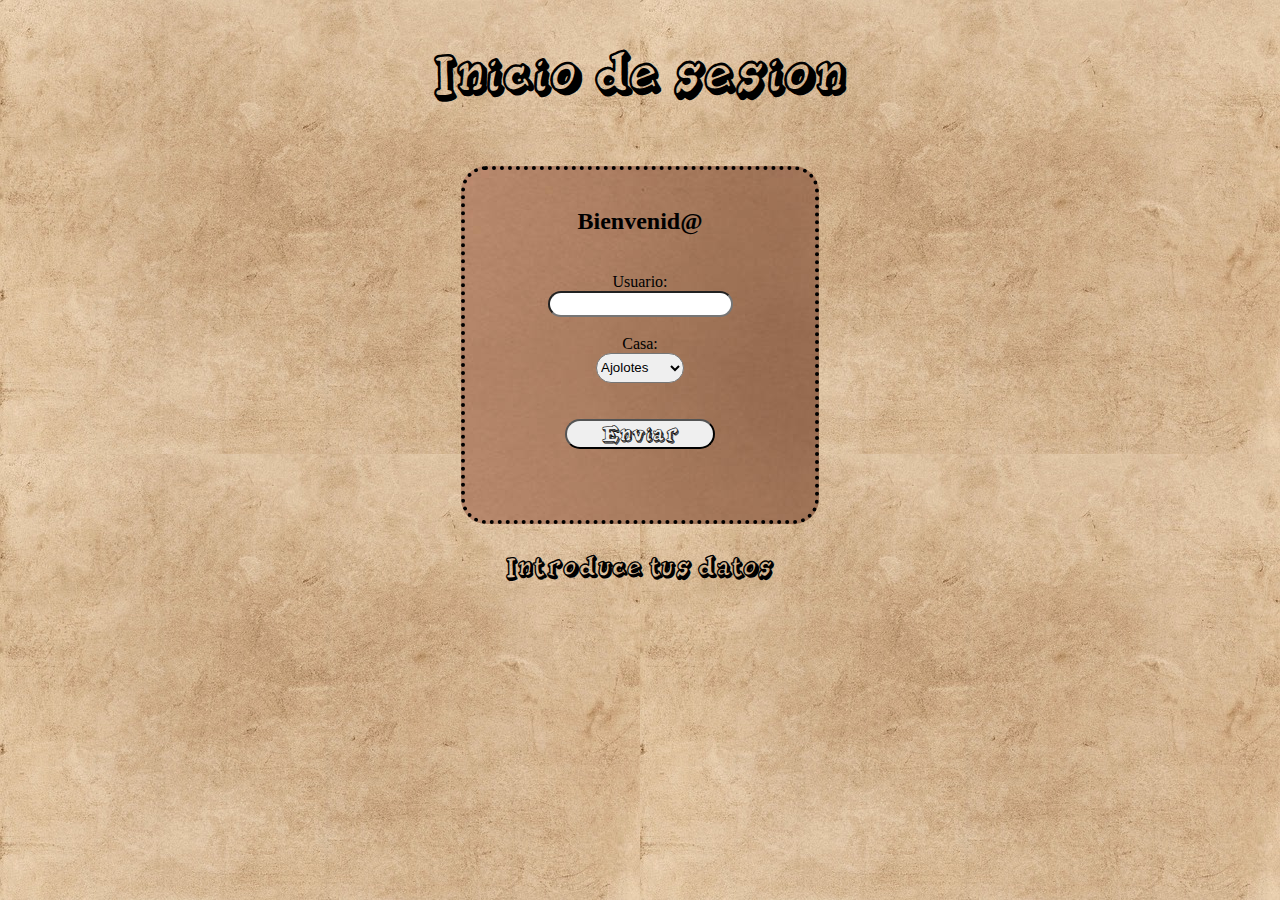
<file: templates/Pagina_principal.html>
<!DOCTYPE html>
<html lang="en">
<head>
    <meta charset="UTF-8">
    <meta http-equiv="X-UA-Compatible" content="IE=edge">
    <meta name="viewport" content="width=device-width, initial-scale=1.0">
    <link rel="stylesheet" href="../statics/pagprindis.css">
    <title>Document</title>
</head>
<body>
    <br>
    <h1>Inicio de sesion</h1>
    <br>
    <br>
    <center><div id="ContForm">
        <br>
        <h2>Bienvenid@</h2>
        <br>
        <form action="../dynamics/php/inicioses.php" method="post" target="_blank" id="formu">
            <label  for="usu">Usuario:</label>
            <br>
                <input id="nomb" type="text" name="usu" required>
            <br>
            <br>
            <label for="casa">Casa:</label>
            <br>
                <select name="casa" id="casa">
                    <option value="Ajolotes">Ajolotes</option>
                    <option value="Halcones">Halcones</option>
                    <option value="Teporingos">Teporingos</option>
                </select>
            <br>
            <br>
            <br>
            <button type="submit" id="ben" >Enviar</button>
        </form>
    </div></center>
    <br>
    <h1 id="sub">Introduce tus datos</h1>
</body>
</html>
</file>
<file: statics/pagprindis.css>
@font-face
{
    font-family: "Tequilla Sunrise";
    src: url(fonts/Tequilla\ Sunrise.ttf);
}
@font-face
{
    font-family: "Purple Smile";
    src: url(fonts/Purple\ Smile.ttf);
}

body
{
    background-image: url(fondv.jpg);
}

#ContForm
{
    text-align: center;
    background-image: url(fondc.jpg);
    width: 350px;
    height: 350px;
    border-radius: 25px 25px 25px 25px;
    border: 4px dotted black;
}

h1
{
    font-family:"Tequilla Sunrise",serif;
    text-align: center;
}
h2
{
    font-size:x-large;
}
label
{
    font-size:medium;
}
#nomb
{
    height: 20px;
    border-radius: 15px 15px 15px 15px;
}

#casa
{
    height: 30px;
    border-radius: 15px 15px 15px 15px;
}
#ben
{
    height: 30px;
    width: 150px;
    font-family:"Tequilla Sunrise",serif; 
    border-radius: 25px 25px 25px 25px;
}
#sub
{
    font-size: medium;
}
</file>
